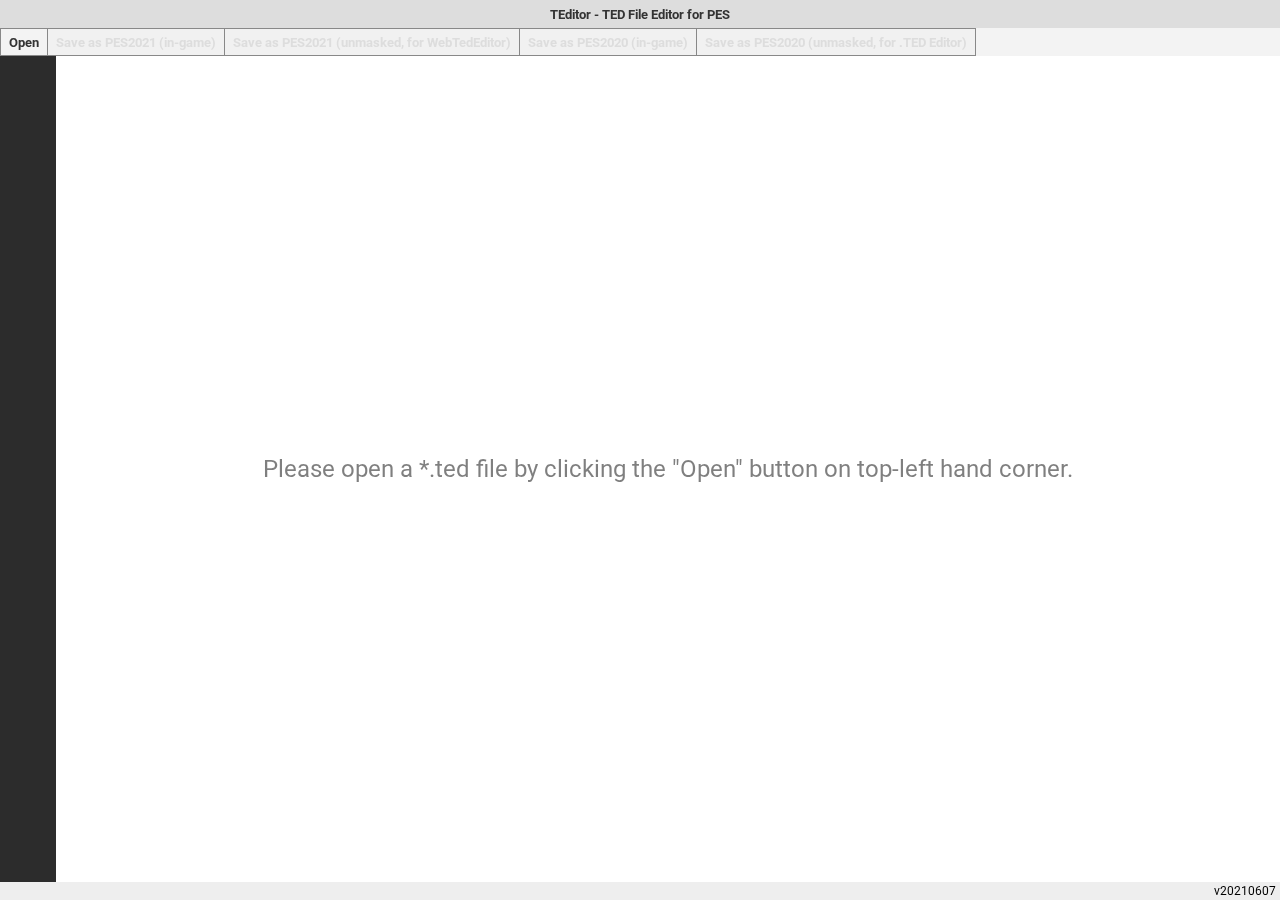
<file: index.html>
<!doctype html><html lang="en"><head><meta charset="utf-8"/><link rel="shortcut icon" href="./favicon.ico"/><meta name="viewport" content="width=device-width,initial-scale=1"/><meta name="theme-color" content="#000000"/><meta name="description" content="A PES 2020 / 2021 Season Update TED file editor"/><link href="https://fonts.googleapis.com/css2?family=Roboto:wght@400;700&display=swap" rel="stylesheet"><link rel="manifest" href="./manifest.json"/><title>TEditor - TED File Editor</title><link href="./static/css/2.217e2e36.chunk.css" rel="stylesheet"><link href="./static/css/main.39d9a30a.chunk.css" rel="stylesheet"></head><body><noscript>You need to enable JavaScript to run this app.</noscript><div id="root"></div><script>!function(e){function t(t){for(var n,l,p=t[0],f=t[1],i=t[2],c=0,s=[];c<p.length;c++)l=p[c],Object.prototype.hasOwnProperty.call(o,l)&&o[l]&&s.push(o[l][0]),o[l]=0;for(n in f)Object.prototype.hasOwnProperty.call(f,n)&&(e[n]=f[n]);for(a&&a(t);s.length;)s.shift()();return u.push.apply(u,i||[]),r()}function r(){for(var e,t=0;t<u.length;t++){for(var r=u[t],n=!0,p=1;p<r.length;p++){var f=r[p];0!==o[f]&&(n=!1)}n&&(u.splice(t--,1),e=l(l.s=r[0]))}return e}var n={},o={1:0},u=[];function l(t){if(n[t])return n[t].exports;var r=n[t]={i:t,l:!1,exports:{}};return e[t].call(r.exports,r,r.exports,l),r.l=!0,r.exports}l.m=e,l.c=n,l.d=function(e,t,r){l.o(e,t)||Object.defineProperty(e,t,{enumerable:!0,get:r})},l.r=function(e){"undefined"!=typeof Symbol&&Symbol.toStringTag&&Object.defineProperty(e,Symbol.toStringTag,{value:"Module"}),Object.defineProperty(e,"__esModule",{value:!0})},l.t=function(e,t){if(1&t&&(e=l(e)),8&t)return e;if(4&t&&"object"==typeof e&&e&&e.__esModule)return e;var r=Object.create(null);if(l.r(r),Object.defineProperty(r,"default",{enumerable:!0,value:e}),2&t&&"string"!=typeof e)for(var n in e)l.d(r,n,function(t){return e[t]}.bind(null,n));return r},l.n=function(e){var t=e&&e.__esModule?function(){return e.default}:function(){return e};return l.d(t,"a",t),t},l.o=function(e,t){return Object.prototype.hasOwnProperty.call(e,t)},l.p="./";var p=this["webpackJsonppes-ted-web"]=this["webpackJsonppes-ted-web"]||[],f=p.push.bind(p);p.push=t,p=p.slice();for(var i=0;i<p.length;i++)t(p[i]);var a=f;r()}([])</script><script src="./static/js/2.5d59bcb3.chunk.js"></script><script src="./static/js/main.6200240f.chunk.js"></script></body></html>
</file>
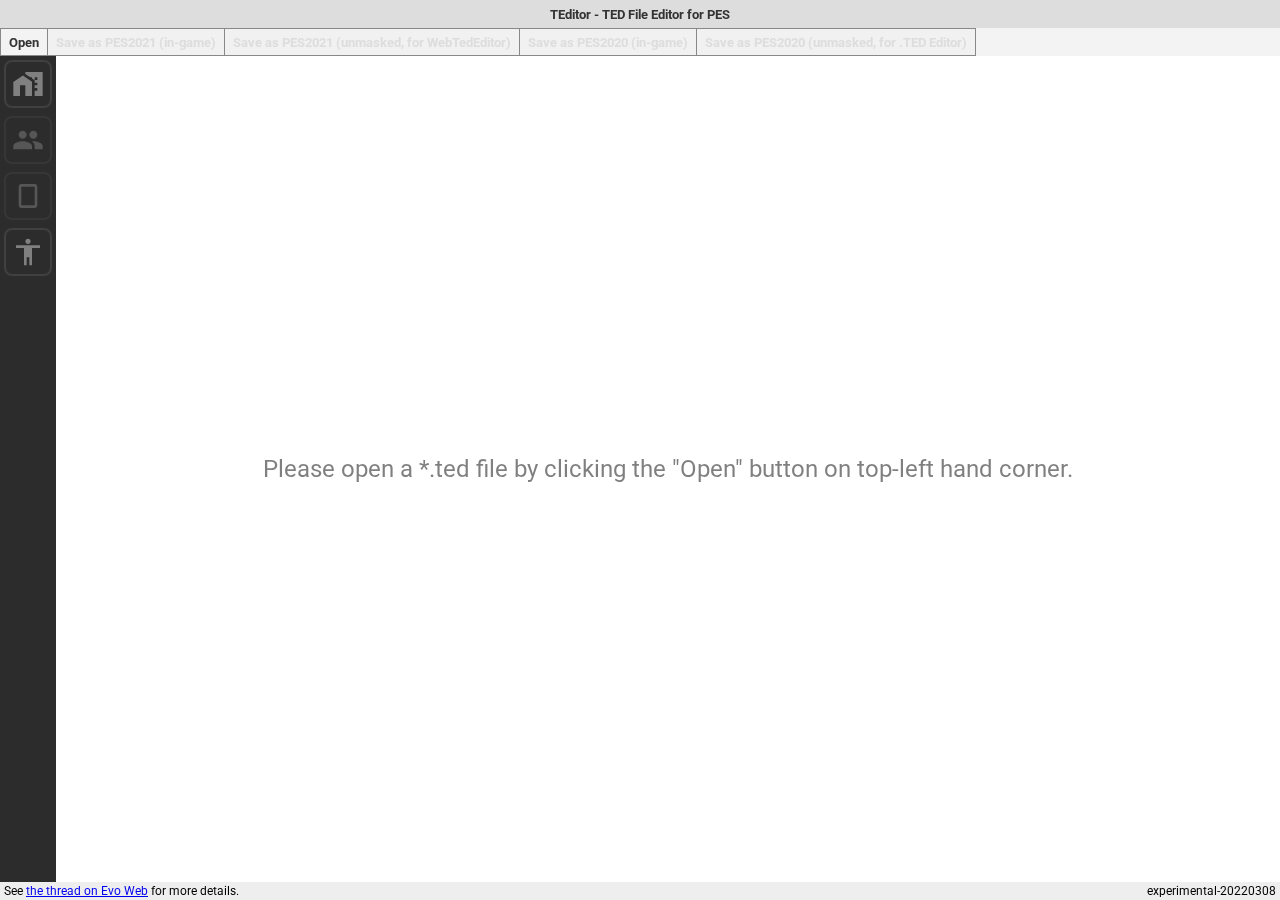
<file: exp/index.html>
<!doctype html><html lang="en"><head><meta charset="utf-8"/><link rel="shortcut icon" href="/exp/favicon.ico"/><meta name="viewport" content="width=device-width,initial-scale=1"/><meta name="theme-color" content="#000000"/><meta name="description" content="A PES 2020 / 2021 Season Update TED file editor"/><link href="https://fonts.googleapis.com/css2?family=Roboto:wght@400;700&display=swap" rel="stylesheet"><link rel="manifest" href="/exp/manifest.json"/><title>TEditor - TED File Editor</title><link href="/exp/static/css/2.217e2e36.chunk.css" rel="stylesheet"><link href="/exp/static/css/main.a590fdf5.chunk.css" rel="stylesheet"></head><body><noscript>You need to enable JavaScript to run this app.</noscript><div id="root"></div><script>!function(e){function t(t){for(var n,l,p=t[0],f=t[1],i=t[2],c=0,s=[];c<p.length;c++)l=p[c],Object.prototype.hasOwnProperty.call(o,l)&&o[l]&&s.push(o[l][0]),o[l]=0;for(n in f)Object.prototype.hasOwnProperty.call(f,n)&&(e[n]=f[n]);for(a&&a(t);s.length;)s.shift()();return u.push.apply(u,i||[]),r()}function r(){for(var e,t=0;t<u.length;t++){for(var r=u[t],n=!0,p=1;p<r.length;p++){var f=r[p];0!==o[f]&&(n=!1)}n&&(u.splice(t--,1),e=l(l.s=r[0]))}return e}var n={},o={1:0},u=[];function l(t){if(n[t])return n[t].exports;var r=n[t]={i:t,l:!1,exports:{}};return e[t].call(r.exports,r,r.exports,l),r.l=!0,r.exports}l.m=e,l.c=n,l.d=function(e,t,r){l.o(e,t)||Object.defineProperty(e,t,{enumerable:!0,get:r})},l.r=function(e){"undefined"!=typeof Symbol&&Symbol.toStringTag&&Object.defineProperty(e,Symbol.toStringTag,{value:"Module"}),Object.defineProperty(e,"__esModule",{value:!0})},l.t=function(e,t){if(1&t&&(e=l(e)),8&t)return e;if(4&t&&"object"==typeof e&&e&&e.__esModule)return e;var r=Object.create(null);if(l.r(r),Object.defineProperty(r,"default",{enumerable:!0,value:e}),2&t&&"string"!=typeof e)for(var n in e)l.d(r,n,function(t){return e[t]}.bind(null,n));return r},l.n=function(e){var t=e&&e.__esModule?function(){return e.default}:function(){return e};return l.d(t,"a",t),t},l.o=function(e,t){return Object.prototype.hasOwnProperty.call(e,t)},l.p="/exp/";var p=this["webpackJsonppes-ted-web"]=this["webpackJsonppes-ted-web"]||[],f=p.push.bind(p);p.push=t,p=p.slice();for(var i=0;i<p.length;i++)t(p[i]);var a=f;r()}([])</script><script src="/exp/static/js/2.9a7dbfe0.chunk.js"></script><script src="/exp/static/js/main.3f9c3fb6.chunk.js"></script></body></html>
</file>
<file: static/css/2.217e2e36.chunk.css>
.tippy-box[data-animation=fade][data-state=hidden]{opacity:0}[data-tippy-root]{max-width:calc(100vw - 10px)}.tippy-box{position:relative;background-color:#333;color:#fff;border-radius:4px;font-size:14px;line-height:1.4;outline:0;transition-property:transform,visibility,opacity}.tippy-box[data-placement^=top]>.tippy-arrow{bottom:0}.tippy-box[data-placement^=top]>.tippy-arrow:before{bottom:-7px;left:0;border-width:8px 8px 0;border-top-color:initial;transform-origin:center top}.tippy-box[data-placement^=bottom]>.tippy-arrow{top:0}.tippy-box[data-placement^=bottom]>.tippy-arrow:before{top:-7px;left:0;border-width:0 8px 8px;border-bottom-color:initial;transform-origin:center bottom}.tippy-box[data-placement^=left]>.tippy-arrow{right:0}.tippy-box[data-placement^=left]>.tippy-arrow:before{border-width:8px 0 8px 8px;border-left-color:initial;right:-7px;transform-origin:center left}.tippy-box[data-placement^=right]>.tippy-arrow{left:0}.tippy-box[data-placement^=right]>.tippy-arrow:before{left:-7px;border-width:8px 8px 8px 0;border-right-color:initial;transform-origin:center right}.tippy-box[data-inertia][data-state=visible]{transition-timing-function:cubic-bezier(.54,1.5,.38,1.11)}.tippy-arrow{width:16px;height:16px;color:#333}.tippy-arrow:before{content:"";position:absolute;border-color:transparent;border-style:solid}.tippy-content{position:relative;padding:5px 9px;z-index:1}
</file>
<file: static/css/main.39d9a30a.chunk.css>
body{margin:0;font-family:-apple-system,BlinkMacSystemFont,"Segoe UI","Roboto","Oxygen","Ubuntu","Cantarell","Fira Sans","Droid Sans","Helvetica Neue",sans-serif;-webkit-font-smoothing:antialiased;-moz-osx-font-smoothing:grayscale}code{font-family:source-code-pro,Menlo,Monaco,Consolas,"Courier New",monospace}.Layout_wrapper__3HJKF{display:-webkit-flex;display:flex;font-family:"Roboto",sans-serif;position:fixed;top:0;bottom:0;left:0;right:0;-webkit-flex-direction:column;flex-direction:column;font-size:12px}.Layout_middle__N1c_x{-webkit-flex:1 1;flex:1 1;position:relative}.Layout_middleInner__ThggG{display:-webkit-flex;display:flex;position:absolute;top:0;bottom:0;left:0;right:0}.Layout_middle__N1c_x .Layout_aside__1b5jO{position:relative;width:56px}.Layout_middle__N1c_x .Layout_content__1XQjT{-webkit-flex:1 1;flex:1 1;position:relative;height:100%;overflow:auto}.Footer_footer__2xATx{background:#eee;font-size:12px;padding:2px 4px;display:-webkit-flex;display:flex;-webkit-justify-content:space-between;justify-content:space-between}.Footer_patreon__3fZCj{background:#ff424d;color:#fff;display:inline-block;line-height:normal;padding:4px 12px;text-decoration:none;height:24px;border-radius:12px}.Footer_patreonIcon__2tqM8{width:14px;height:14px;margin-right:6px;fill:currentColor;vertical-align:middle}.Footer_version__LCvT6{display:-webkit-flex;display:flex;-webkit-align-items:center;align-items:center;-webkit-justify-content:center;justify-content:center}.Button_root__3o_J4 button,.Button_root__3o_J4 input{display:none}.Button_button__32UdH{display:-webkit-inline-flex;display:inline-flex;border:1px solid #888;border-radius:0;color:#333;height:28px;padding:8px;-webkit-align-items:center;align-items:center;-webkit-justify-content:center;justify-content:center;cursor:pointer;margin-right:-1px}.Button_button__32UdH.Button_isDisabled__2QvX9{cursor:default;color:#ddd}.Button_button__32UdH:not(.Button_isDisabled__2QvX9):hover{background:#e8e8e8}.FileButton_input__2TY3b{display:none}.FileLoader_form__2mLWR{display:contents}.Tooltip_tippy__3sxl4{font-size:12px}.MenuBar_MenuBar__1pEwG{width:100%;font-size:1.05em}.MenuBar_fileName__3AnWj{display:-webkit-flex;display:flex;-webkit-align-items:center;align-items:center;-webkit-justify-content:center;justify-content:center;height:28px;background:#ddd;color:#333;font-weight:700}.MenuBar_fileBar__2eD5l{background:#f3f3f3;color:#616161;font-weight:700;height:28px}.Bar_NavBar__3pGR0{position:absolute;top:0;bottom:0;left:0;width:56px;background:#2c2c2c;color:#fff;overflow:auto}.Item_Item__2Oult{width:48px;height:48px;margin:4px;color:grey;border:2px solid #404040;border-radius:8px;transition:border-color 50ms,color 50ms;cursor:pointer;padding:0;background:transparent}.Item_Item__2Oult.Item_isDisabled__2o3z7{opacity:.5;cursor:default}.Item_Item__2Oult:not(.Item_isDisabled__2o3z7).Item_isSelected__dQOg6,.Item_Item__2Oult:not(.Item_isDisabled__2o3z7):hover{color:#fff;border-color:grey}.Item_icon__2dJl3{display:block;width:32px;height:32px;margin:6px}.Item_icon__2dJl3 svg{width:inherit;height:inherit}.PositionLabel_PositionLabel__2WzlT{width:32px;line-height:20px;border-radius:2px}.PositionLabel_gk__2wFx3{background:#fc5}.PositionLabel_df__1sFmW{background:#5cd}.PositionLabel_mf__1UoFS{background:#bd5}.PositionLabel_fw__17EsJ{background:#f66}.QuickEditPlayerList_radio__3OUh6{display:none}.QuickEditPlayerList_input__327xE{text-align:center}.QuickEditPlayerList_numericInput__FpgVh{font-family:monospace}.QuickEditPlayerList_isInputChanged__11QQI{background:#0cc}.QuickEditPlayerList_editedColor__1Z50A{color:#0cc}.QuickEditPlayerList_list__PbsK0{display:grid;min-width:100%;grid-template-columns:.5fr 1fr 2fr 1fr 1fr minmax(240px,3.5fr) 1fr 1fr 1fr 1fr 1fr}.QuickEditPlayerList_list__PbsK0 .QuickEditPlayerList_row__3yR-e,.QuickEditPlayerList_list__PbsK0 header{display:contents}.QuickEditPlayerList_list__PbsK0 .QuickEditPlayerList_row__3yR-e:nth-child(2n) .QuickEditPlayerList_cell__nXsPC{background:#f8f8f8}.QuickEditPlayerList_list__PbsK0 .QuickEditPlayerList_row__3yR-e:hover .QuickEditPlayerList_cell__nXsPC{background:#eed}.QuickEditPlayerList_list__PbsK0 .QuickEditPlayerList_cell__nXsPC{display:-webkit-flex;display:flex;min-height:21px;height:100%;-webkit-align-items:center;align-items:center;-webkit-justify-content:center;justify-content:center;text-align:center}.QuickEditTeamInfo_teamInfo__2CyQI{display:-webkit-flex;display:flex}.QuickEditTeamInfo_left__2vEbM{-webkit-flex-basis:60%;flex-basis:60%}.QuickEditTeamInfo_right__1npcP{-webkit-flex-basis:40%;flex-basis:40%}.QuickEditTeamInfo_teamIdField__2wWF_{width:6em}.QuickEditTeamInfo_editedBackgroundColor__1hHS_{background:#0cc}.QuickEditTeamInfo_kitsFieldset__2K7XT{height:100%}.QuickEditTeamInfo_kits__2XhDl{display:-webkit-flex;display:flex;-webkit-justify-content:space-around;justify-content:space-around;margin:-8px}.CountryDropdown_isEdited__2xg6e{background:#0cc}.CountryDropdown_select__2YLmZ{background:transparent;border:1px solid grey;font:inherit}.NumberField_field__1pSO2{width:64px}.TextField_isEdited__gkji6{background:#0cc}.QuickEditUniform_QuickEditUniform__59dsF{-webkit-flex:1 1;flex:1 1;padding:8px}.QuickEditUniform_QuickEditUniform__59dsF:hover{background-color:#eed}.QuickEditUniform_thumbnailContainer__2SEMc{text-align:center}.QuickEditUniform_kitName__3YU7f{font-weight:bolder;text-align:center}.QuickEditUniform_inputBoxes__2rZF1{display:-webkit-flex;display:flex;-webkit-justify-content:space-around;justify-content:space-around}.QuickEditUniform_nameInput__18NYu{width:100%}.QuickEditUniform_editedBackgroundColor__3ZcS_{background:#0cc}.Tab_header__S6uze{font-size:18px;font-weight:700}.PlayerMenu_menu__1Ydd7{margin:0;padding:0;list-style:none;display:inline-block;border:1px solid #000}.PlayerMenu_itemContainer__31x-C{display:block;width:240px}.PlayerMenu_item__3Rky1{display:-webkit-flex;display:flex;-webkit-align-items:center;align-items:center;text-align:center;min-height:21px;cursor:pointer}.PlayerMenu_itemNumber__akgEG{display:block;-webkit-flex-basis:24px;flex-basis:24px}.PlayerMenu_itemPosition__3QwPb{display:block;-webkit-flex-basis:36px;flex-basis:36px}.PlayerMenu_itemName__3rVw8{display:block;-webkit-flex-basis:180px;flex-basis:180px;text-align:left}.PlayersTabSinglePlayer_attributes__1Mqt0{display:-webkit-flex;display:flex;-webkit-flex-direction:row;flex-direction:row}.PlayersTabSinglePlayer_stats__OBU6o{display:-webkit-flex;display:flex;-webkit-flex-direction:column;flex-direction:column;height:100%}.PlayersTabSinglePlayerAbility_field__3HKcy{display:-webkit-flex;display:flex;width:100%;position:relative}.PlayersTabSinglePlayerAbility_barContainer__2WMyK{position:absolute;top:0;width:100%;height:5px;background:#777}.PlayersTabSinglePlayerAbility_bar__3yOZl{transition:width .2s;height:5px;background:#000}.PlayersTabSinglePlayerAbility_input__3tHvB{width:2em}.PlayerTab_content__y83e3{display:-webkit-flex;display:flex;-webkit-flex-direction:row;flex-direction:row}.WelcomeTab_welcome__3v2DI{display:-webkit-flex;display:flex;height:100%;font-size:2em;-webkit-justify-content:center;justify-content:center;-webkit-align-items:center;align-items:center;opacity:.5}*,:after,:before{box-sizing:border-box}button,input,textarea{font:inherit}
</file>
<file: exp/static/css/2.217e2e36.chunk.css>
.tippy-box[data-animation=fade][data-state=hidden]{opacity:0}[data-tippy-root]{max-width:calc(100vw - 10px)}.tippy-box{position:relative;background-color:#333;color:#fff;border-radius:4px;font-size:14px;line-height:1.4;outline:0;transition-property:transform,visibility,opacity}.tippy-box[data-placement^=top]>.tippy-arrow{bottom:0}.tippy-box[data-placement^=top]>.tippy-arrow:before{bottom:-7px;left:0;border-width:8px 8px 0;border-top-color:initial;transform-origin:center top}.tippy-box[data-placement^=bottom]>.tippy-arrow{top:0}.tippy-box[data-placement^=bottom]>.tippy-arrow:before{top:-7px;left:0;border-width:0 8px 8px;border-bottom-color:initial;transform-origin:center bottom}.tippy-box[data-placement^=left]>.tippy-arrow{right:0}.tippy-box[data-placement^=left]>.tippy-arrow:before{border-width:8px 0 8px 8px;border-left-color:initial;right:-7px;transform-origin:center left}.tippy-box[data-placement^=right]>.tippy-arrow{left:0}.tippy-box[data-placement^=right]>.tippy-arrow:before{left:-7px;border-width:8px 8px 8px 0;border-right-color:initial;transform-origin:center right}.tippy-box[data-inertia][data-state=visible]{transition-timing-function:cubic-bezier(.54,1.5,.38,1.11)}.tippy-arrow{width:16px;height:16px;color:#333}.tippy-arrow:before{content:"";position:absolute;border-color:transparent;border-style:solid}.tippy-content{position:relative;padding:5px 9px;z-index:1}
</file>
<file: exp/static/css/main.a590fdf5.chunk.css>
body{margin:0;font-family:-apple-system,BlinkMacSystemFont,"Segoe UI","Roboto","Oxygen","Ubuntu","Cantarell","Fira Sans","Droid Sans","Helvetica Neue",sans-serif;-webkit-font-smoothing:antialiased;-moz-osx-font-smoothing:grayscale}code{font-family:source-code-pro,Menlo,Monaco,Consolas,"Courier New",monospace}.Layout_wrapper__1N951{display:flex;font-family:"Roboto",sans-serif;position:fixed;top:0;bottom:0;left:0;right:0;flex-direction:column;font-size:12px}.Layout_middle__gEXaO{flex:1 1;position:relative}.Layout_middleInner__1b9xh{display:flex;position:absolute;top:0;bottom:0;left:0;right:0}.Layout_middle__gEXaO .Layout_aside__3KC1t{position:relative;width:56px}.Layout_middle__gEXaO .Layout_content__ar-sF{flex:1 1;position:relative;height:100%;overflow:auto}.Layout_middle__gEXaO .Layout_contentInner__m25j0{position:absolute;top:0;bottom:0;left:0;right:0;overflow:scroll}.Footer_footer__2PW6G{background:#eee;font-size:12px;padding:2px 4px;display:flex;justify-content:space-between}.Footer_patreon__2blLx{background:#ff424d;color:#fff;display:inline-block;line-height:normal;padding:4px 12px;text-decoration:none;height:24px;border-radius:12px}.Footer_patreonIcon__2wgZj{width:14px;height:14px;margin-right:6px;fill:currentColor;vertical-align:middle}.Footer_version__3hVhR{display:flex;align-items:center;justify-content:center}.Button_root__1hOa9 button,.Button_root__1hOa9 input{display:none}.Button_button__VpSNn{display:inline-flex;border:1px solid #888;border-radius:0;color:#333;height:28px;padding:8px;align-items:center;justify-content:center;cursor:pointer;margin-right:-1px}.Button_button__VpSNn.Button_isDisabled__MGH19{cursor:default;color:#ddd}.Button_button__VpSNn:not(.Button_isDisabled__MGH19):hover{background:#e8e8e8}.FileButton_input__OzRtO{display:none}.FileLoader_form__10XrJ{display:contents}.Tooltip_tippy__2M8g9{font-size:12px}.MenuBar_MenuBar__3Fpff{width:100%;font-size:1.05em}.MenuBar_fileName__e5WSP{display:flex;align-items:center;justify-content:center;height:28px;background:#ddd;color:#333;font-weight:700}.MenuBar_fileBar__2LxbB{background:#f3f3f3;color:#616161;font-weight:700;height:28px}.Bar_NavBar__35ozJ{position:absolute;top:0;bottom:0;left:0;width:56px;background:#2c2c2c;color:#fff;overflow:auto}.Item_Item__1y1Az{width:48px;height:48px;margin:4px;color:grey;border:2px solid #404040;border-radius:8px;transition:border-color 50ms,color 50ms;cursor:pointer;padding:0;background:transparent}.Item_Item__1y1Az.Item_isDisabled__2yLKP{opacity:.5;cursor:default}.Item_Item__1y1Az:not(.Item_isDisabled__2yLKP).Item_isSelected__1fpWU,.Item_Item__1y1Az:not(.Item_isDisabled__2yLKP):hover{color:#fff;border-color:grey}.Item_icon__18pEx{display:block;width:32px;height:32px;margin:6px}.Item_icon__18pEx svg{width:inherit;height:inherit}.CountryDropdown_isEdited__3h80V{background:#0cc}.CountryDropdown_select__2IATa{background:transparent;border:1px solid grey;font:inherit}.NumberField_field__1M9br{width:64px}.NumberField_isEdited__1KxJg,.TextField_isEdited__1_w6t{background:#0cc}.PositionLabel_PositionLabel__25Vmc{width:32px;line-height:20px;border-radius:2px}.PositionLabel_gk__17837{background:#fc5}.PositionLabel_df__1AUPn{background:#5cd}.PositionLabel_mf__TFo91{background:#bd5}.PositionLabel_fw__2H1zV{background:#f66}.QuickEditPlayerList_radio__2jzql{display:none}.QuickEditPlayerList_input__38-2_{text-align:center}.QuickEditPlayerList_numericInput__2B-eA{font-family:monospace}.QuickEditPlayerList_isInputChanged__KR4Vg{background:#0cc}.QuickEditPlayerList_editedColor__SpFj7{color:#0cc}.QuickEditPlayerList_list__3M62g{display:grid;min-width:100%;grid-template-columns:.5fr 1fr 2fr 1fr 1fr minmax(240px,3.5fr) 1fr 1fr 1fr 1fr 1fr 1fr}.QuickEditPlayerList_list__3M62g .QuickEditPlayerList_row__3_5Jn,.QuickEditPlayerList_list__3M62g header{display:contents}.QuickEditPlayerList_list__3M62g .QuickEditPlayerList_row__3_5Jn:nth-child(2n) .QuickEditPlayerList_cell__c5RNl{background:#f8f8f8}.QuickEditPlayerList_list__3M62g .QuickEditPlayerList_row__3_5Jn:hover .QuickEditPlayerList_cell__c5RNl{background:#eed}.QuickEditPlayerList_list__3M62g .QuickEditPlayerList_cell__c5RNl{display:flex;min-height:21px;height:100%;align-items:center;justify-content:center;text-align:center}.QuickEditTeamInfo_teamInfo__1IWqu{display:flex}.QuickEditTeamInfo_left__17D2B{flex-basis:60%}.QuickEditTeamInfo_right__2iIyh{flex-basis:40%}.QuickEditTeamInfo_teamIdField__3mD3d{width:6em}.QuickEditTeamInfo_editedBackgroundColor__2qa4l{background:#0cc}.QuickEditTeamInfo_kitsFieldset__3mnNN{height:100%}.QuickEditTeamInfo_kits__38MY9{display:flex;justify-content:space-around;margin:-8px}.QuickEditUniform_QuickEditUniform__3hDk-{flex:1 1;padding:8px}.QuickEditUniform_QuickEditUniform__3hDk-:hover{background-color:#eed}.QuickEditUniform_thumbnailContainer__1SY0R{text-align:center}.QuickEditUniform_kitName__2PnyS{font-weight:bolder;text-align:center}.QuickEditUniform_inputBoxes__1b08x{display:flex;justify-content:space-around}.QuickEditUniform_nameInput__3WsUV{width:100%}.QuickEditUniform_editedBackgroundColor__2SQwQ{background:#0cc}.Tab_header__-JSEa{font-size:18px;font-weight:700}.PlayerMenu_menu__2QAWf{margin:0;padding:0;list-style:none;display:inline-block;border:1px solid #000}.PlayerMenu_itemContainer__1rSGl{display:block;width:240px}.PlayerMenu_item__333i_{display:flex;align-items:center;text-align:center;min-height:21px;cursor:pointer}.PlayerMenu_itemNumber__2_2Ls{display:block;flex-basis:24px}.PlayerMenu_itemPosition__2jSnq{display:block;flex-basis:36px}.PlayerMenu_itemName__10kiN{display:block;flex-basis:180px;text-align:left}.PlayersTabSinglePlayer_attributes__NbHOH{display:flex;flex-direction:row}.PlayersTabSinglePlayer_stats__16LGw{display:flex;flex-direction:column;height:100%}.PlayersTabSinglePlayerAbility_field__3Vq33{display:flex;width:100%;position:relative}.PlayersTabSinglePlayerAbility_barContainer__xESmb{position:absolute;top:0;width:100%;height:5px;background:#777}.PlayersTabSinglePlayerAbility_bar__2UmLw{transition:width .2s;height:5px;background:#000}.PlayersTabSinglePlayerAbility_input__1AbiY{width:2em}.PlayerTab_content__3J9A2{display:flex;flex-direction:row}.StripsTab_contentContainer__3Ee7W{display:flex;width:100%}.StripsTab_left___8b6l{flex:1 1}.StripsTab_right__2zabf canvas{max-width:512px;max-height:512px}.StripsTab_right__2zabf img{display:none}.WelcomeTab_welcome__jnkIu{display:flex;height:100%;font-size:2em;justify-content:center;align-items:center;opacity:.5}*,:after,:before{box-sizing:border-box}button,input,textarea{font:inherit}
</file>
